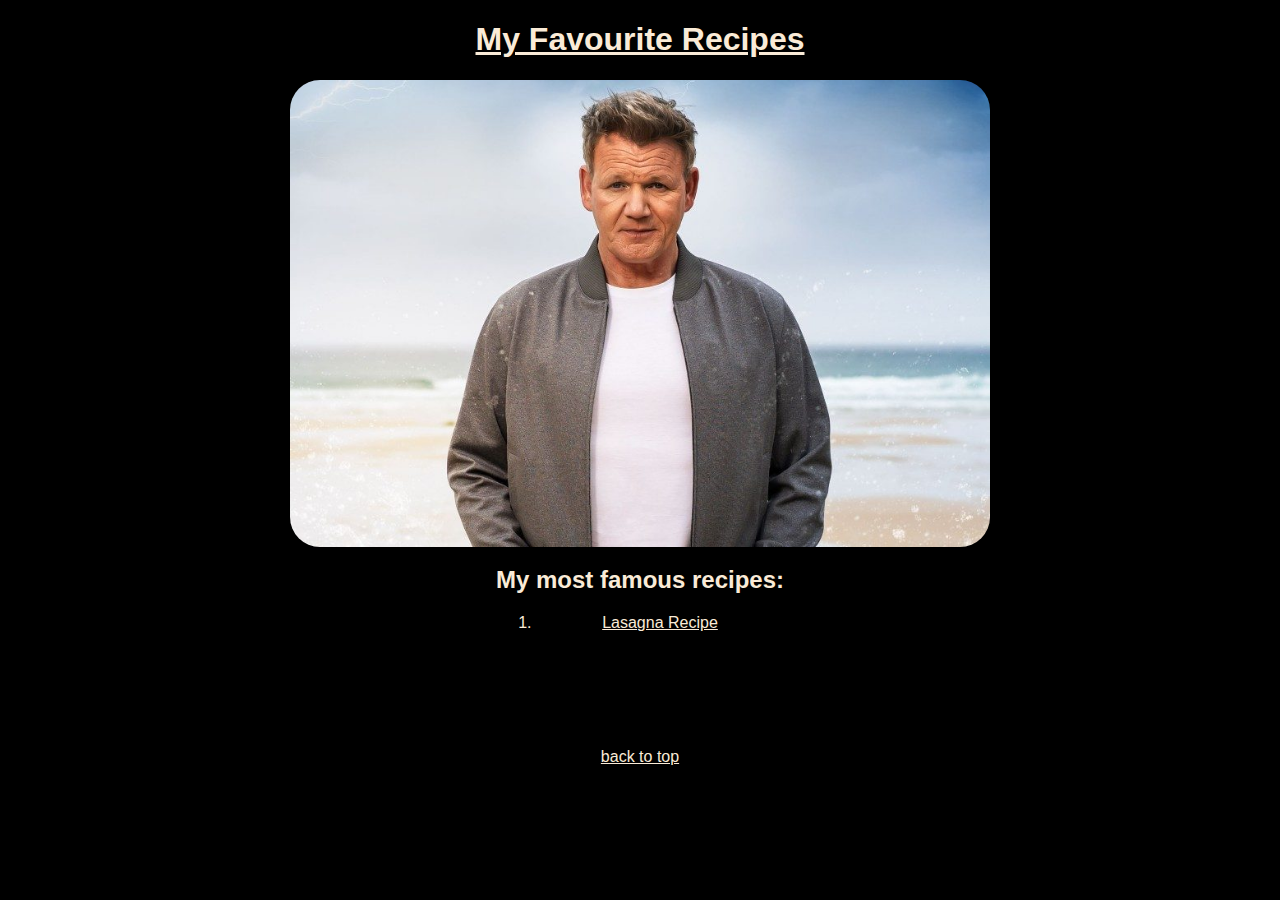
<file: index.html>
<!DOCTYPE html>
<html lang="en">
    <head>
        <meta charset="UTF-8">
        <meta name="viewport" content="width=device-width initial-scale=1.0">
        <link rel="stylesheet" href="styles.css">
        <title>Favourite Recipes</title>
    </head>
    <body>
        <h1>My Favourite Recipes</h1>
        <img src="images/GR.jpg" alt="Gordon Ramsey">
        <div class="list">
            <h2>My most famous recipes:</h2>
            <ol>
                <li><a href="recipes/lasagna.html">Lasagna Recipe</a></li>
            </ol>
        </div>
        <div class="backtotop">
        <a href="#top">back to top</a>
    </div>
    </body>
</html>
</file>
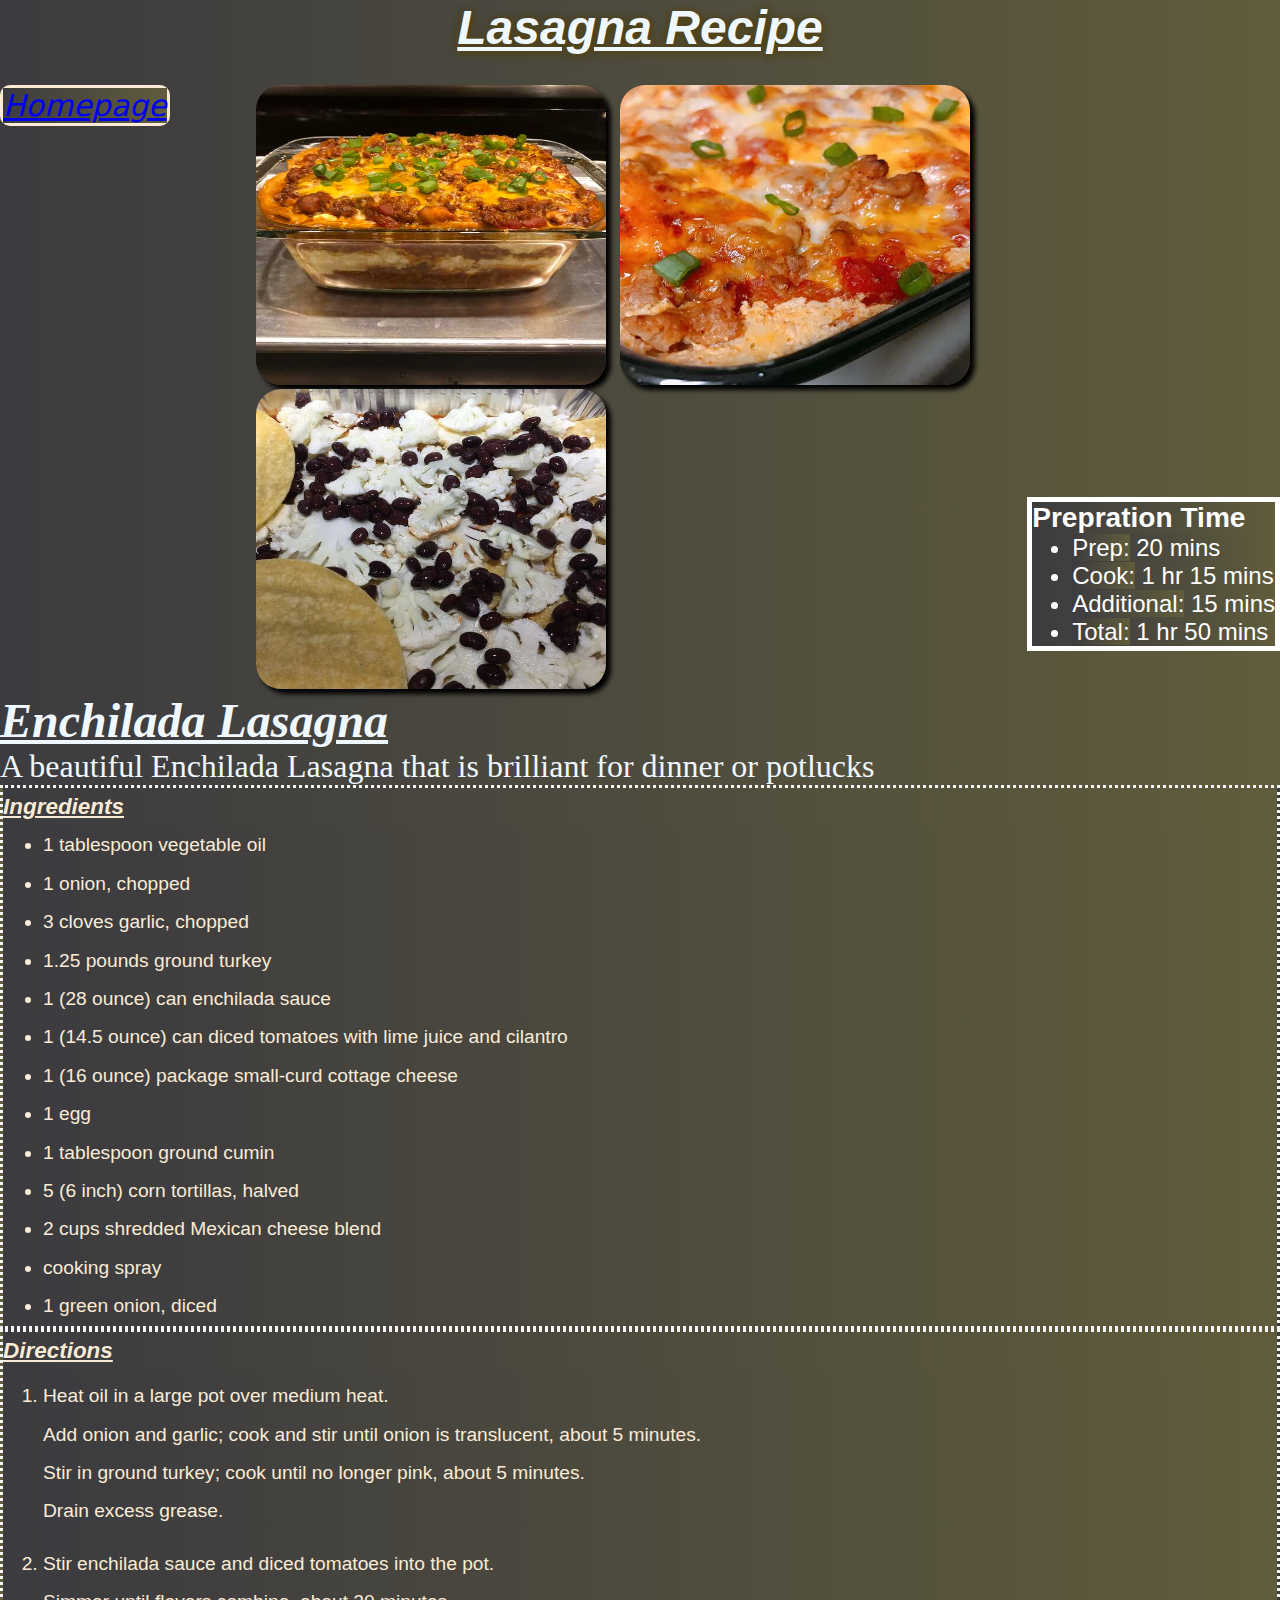
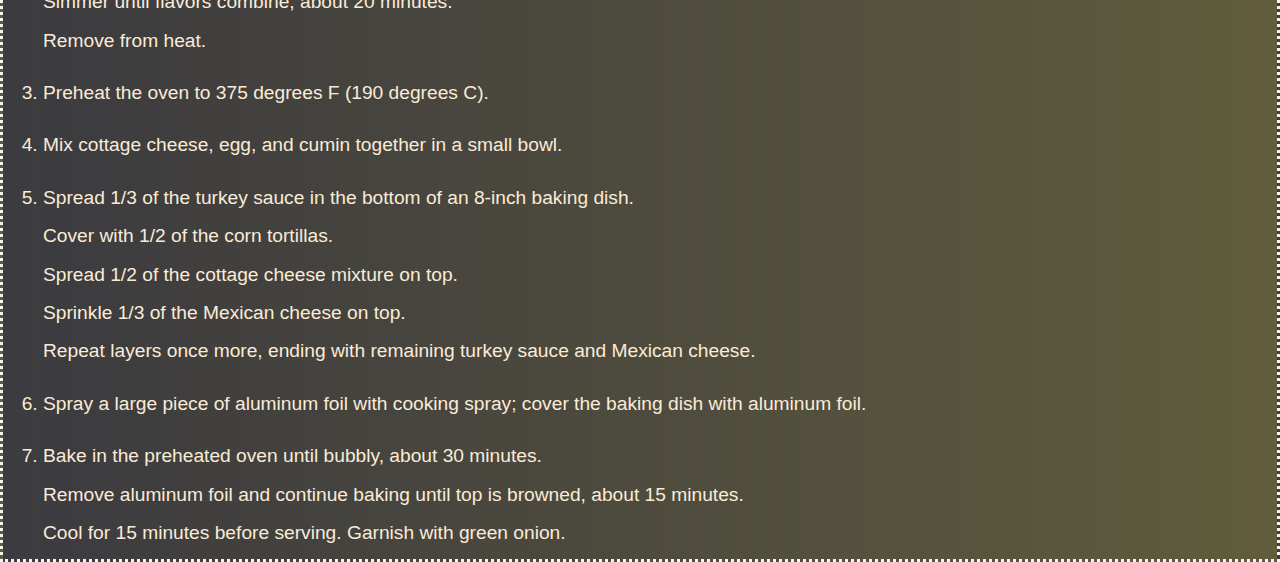
<file: recipes/lasagna.html>
<!DOCTYPE html>
<html lang="en">
    <head>
        <meta charset="UTF-8">
        <meta name="viewport" content="width=device-width initial-scale=1.0">
        <link rel="stylesheet" href="styles.css">
        <title>Lasagna Recipe</title>
    </head>
    <h1>Lasagna Recipe</h1>
    <div class="linkback"><a href="../index.html">Homepage</a></div>
    <div class="images">
    <img src="./images/las.jpeg" alt="Lasagna in Oven">
    <img src="./images/cheese.jpeg" alt="Cheese on Lasagna">
    <img src="./images/rice.jpeg" alt="rice and beans">
    </div>
    <div class="decribe">
        <h2>Enchilada Lasagna</h2>
        <p>A beautiful Enchilada Lasagna that is brilliant for dinner or potlucks</p>
    </div>
    <div class="preps">
        <h3>Prepration Time</h3>
        <ul>
            <li><span id="prep2"> Prep:</span> 20 mins</li>
            <li><span id="prep2"> Cook:</span> 1 hr 15 mins</li>
            <li><span id="prep2"> Additional:</span> 15 mins</li>
            <li><span id="prep2"> Total:</span> 1 hr 50 mins</li>
        </ul>
    </div>
    <div class="inged">
        <h3>Ingredients</h3>
        <ul>
            <li>1 tablespoon vegetable oil</li>
            <li>1 onion, chopped</li>
            <li>3 cloves garlic, chopped</li>
            <li>1.25 pounds ground turkey</li>
            <li>1 (28 ounce) can enchilada sauce</li>
            <li>1 (14.5 ounce) can diced tomatoes with lime juice and cilantro</li>
            <li>1 (16 ounce) package small-curd cottage cheese</li>
            <li>1 egg</li>
            <li>1 tablespoon ground cumin</li>
            <li>5 (6 inch) corn tortillas, halved</li>
            <li>2 cups shredded Mexican cheese blend</li>
            <li>cooking spray</li>
            <li>1 green onion, diced</li>
        </ul>
    </div>
    <div class="instrc">
        <h3>Directions</h3>
        <ol>
            <li><p>Heat oil in a large pot over medium heat.</p>
                <p>Add onion and garlic; cook and stir until onion is translucent, about 5 minutes.</p> 
                <p>Stir in ground turkey; cook until no longer pink, about 5 minutes.</p> 
                <p>Drain excess grease.</p></li>
            <li><p>Stir enchilada sauce and diced tomatoes into the pot.</p> 
                <p>Simmer until flavors combine, about 20 minutes.</p> 
                <p>Remove from heat.</p></li>
            <li>Preheat the oven to 375 degrees F (190 degrees C).</li>
            <li>Mix cottage cheese, egg, and cumin together in a small bowl.</li>
            <li><p>Spread 1/3 of the turkey sauce in the bottom of an 8-inch baking dish.</p>
            <p>Cover with 1/2 of the corn tortillas.</p><p>Spread 1/2 of the cottage cheese mixture on top.</p>
            <p>Sprinkle 1/3 of the Mexican cheese on top.</p><p>Repeat layers once more, ending with remaining turkey sauce and Mexican cheese.</p></li>
            <li><p>Spray a large piece of aluminum foil with cooking spray; cover the baking dish with aluminum foil.</p></li>
            <li><p>Bake in the preheated oven until bubbly, about 30 minutes.</p><p>Remove aluminum foil and continue baking until top is browned, about 15 minutes.</p>
            <p>Cool for 15 minutes before serving. Garnish with green onion.</p></li>
        </ol>

    </div>
</html>
</file>
<file: styles.css>
/*global elements for index html*/
* { 
    background-color: black;
    font-family: Arial, Helvetica, sans-serif;
    color: antiquewhite;
    text-align: center;
}

h1 {
    text-decoration-line: underline;
}

img {
    border-radius: 30px;
    max-width: 700px;
    max-height: 700px;
    margin-left:auto;
    margin-right: auto;
    display: block;
}

.list {
    display: inline-block;
    text-align: center;
}

/*Need to check for better way of placing backtotop link*/
.backtotop {
    margin-top: 100px;
}
</file>
<file: recipes/styles.css>
/*Genral styling elemnts*/
* {
    background: linear-gradient(to right, #3c3b3f, #605c3c) ;
    margin: auto;;
    
}
/*Styling elemts for Home-link; this need to be updated to Home button*/
.linkback{
    border: 3px solid white;
    float: left;
    font-size: 30px;
    font-family: system-ui, -apple-system, BlinkMacSystemFont, 'Segoe UI', Roboto, Oxygen, Ubuntu, Cantarell, 'Open Sans', 'Helvetica Neue', sans-serif;
    border-radius: 10px;
    font-style: italic;
    color: aliceblue;
    background-color: #000000;
    border-color: antiquewhite;

}


h1 {
    font-family: sans-serif;
    font-size: 3rem;
    font-style: italic;
    text-align:center;
    padding-bottom: 30px;
    text-decoration-line: underline ;
    text-shadow: 3px 0px 7px rgba(81,67,21,0.8), -3px 0px 7px rgba(81,67,21,0.8), 0px 4px 7px rgba(81,67,21,0.8);
    color: aliceblue;
   
}

.images {
    display:block;
    flex-direction: row;
    gap: 6rem;
    padding-left: 20%;
    
}

.images img {
    width:100%;
    max-width: 350px;
    height: 300px;
    border-radius: 25px;
    box-shadow: 5px 5px 5px 0px #000000, inset 4px 4px 15px 0px #000000, 5px 5px 15px 5px rgba(0,0,0,0);
    margin-right: 10px;
    
}

.decribe {
    font-size: xx-large;
    font-family: Georgia, 'Times New Roman', Times, serif;
    color: aliceblue;
}

.decribe h2 {
    text-decoration-line: underline;
    font-style: italic;
}

.preps {
    border: 3px solid white;
    border-width: 5px;
    width:fit-content;
    color: white;
    font-family: Arial, Helvetica, sans-serif;
    font-size: x-large;
    display:block;
    float:right;
    margin-top: -18rem;
    margin-left: -3rem;
    position: relative;
    
}
/*This code dosen't seem to effects it class, need to check again*/
.prep2 {
    font-style: bold;
    font-family: 'Franklin Gothic Medium', 'Arial Narrow', Arial, sans-serif;
}

.inged {
    border: 3px dotted whitesmoke;
    font-family: Arial, Helvetica, sans-serif;
    line-height: 2em;
    color: antiquewhite;
    font-size: 1.2rem;
}

.inged h3 {
    font-style: italic;
    text-decoration-line: underline;
}

.instrc {
    border: 3px dotted whitesmoke;
    font-family: Arial, Helvetica, sans-serif;
    line-height: 2em;
    color: antiquewhite;
    font-size: 1.2rem;
}

.instrc h3 {
    font-style: italic;
    text-decoration-line: underline;
}

ol li {
    padding: 7px 0px;
}

/*Need to add a "back to top" button to make it easy to go back to top*/
</file>
